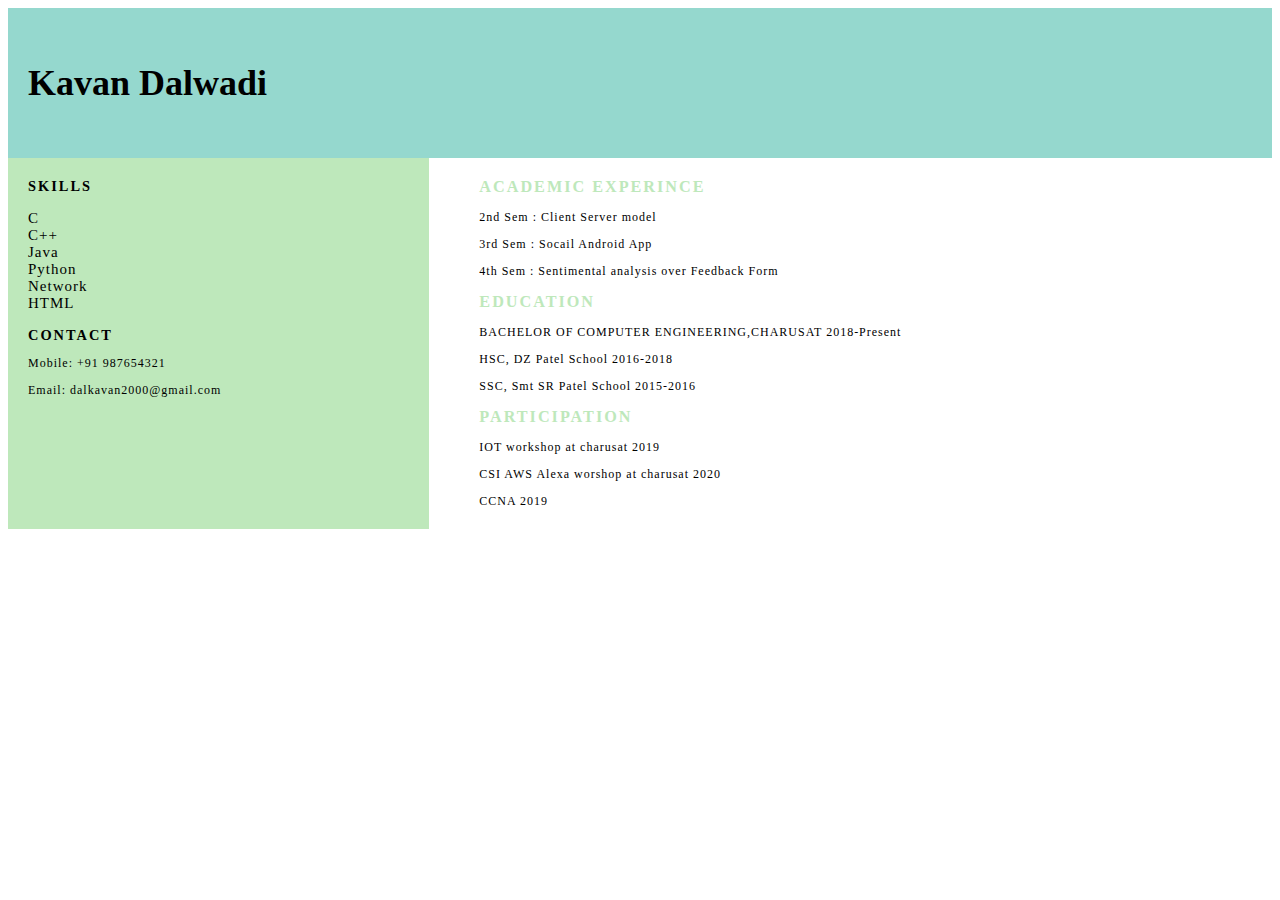
<file: assignment 1/Resume.html>
<!DOCTYPE html>
<html lang="en">
<head>
  <meta charset="UTF-8">
  <title>Resume</title>
	<style>
    p, ul {
      font-size: 12px;
      letter-spacing: 1px;
    }
    .header {
      display: flex;
      justify-content: flex-start;
      align-items: center;
      background-color: #95D8CE;
      height: 150px;
    }
    .name {
      font-size: 36px;
      font-weight: bold;
      padding-left: 20px;
    }
    .designer {
      color: #ffffff;
      text-transform: uppercase;
    }
    .content-body {
      display: flex;
      flex-direction: row;
    }
    .wrapper {
      margin: 20px;
    }
    .section-left {
      flex: 1;
      background-color: #bee8bb;
    }
    .section-left ul {
      list-style: none;
      margin-left: -40px;
      text-transform: capitalize;
      font-size: 15px;
    }
    h2 {
      text-transform: uppercase;
      font-size: 0.9em;
      font-weight: bold;
      font-family: 'Montserrat', serif;
      letter-spacing: 2px;
    }
    h3 {
      font-family: 'Sanchez', serif;
      font-weight: normal;
      font-size: 12px;
      letter-spacing: 1px;
    }
    .section-right {
      flex: 2;
      font-size: 18px;
    }
    .section-right .wrapper {
      margin-left: 50px;
    }
    .section-right ul {
      margin-left: -20px;
    }
    .section-right h2 {
      color: #bee8bb;
      font-weight: bold;
    }
    .footer {
      background-color: #ece9a1;
    }
    .ps {
      color: #ffffff;
      text-align: center;
    }
  </style>

</head>
<body>
  <div class="container">
    <div class="header">
      <div class="logo"></div>
      <div class="title-holder">
        <div class="name">Kavan Dalwadi</div>
      </div>
    </div> 

    <div class="content-body">
      <div class="section-left">
        <div class="wrapper">
            <h2>SKILLS</h2>
            <ul>
              <li>C</li>
              <li>C++</li>
              <li>Java</li>
              <li>Python</li>
              <li>Network</li>
              <li>HTML</li>
            </ul>


          <div class="lists">
            <h2>CONTACT</h2>
            <p>Mobile: +91 987654321</p>
            <p>Email: dalkavan2000@gmail.com</p>
          </div>


        </div> 
      </div> 
      <div class="section-right">
        <div class="wrapper">
          <div class="content">

           <div class="content">
            <h2>ACADEMIC EXPERINCE</h2>
            <h3>2nd Sem : Client Server model</h3>
            <h3>3rd Sem : Socail Android App</h3>
            <h3>4th Sem : Sentimental analysis over Feedback Form</h3>
          </div>

          <div class="content">
            <h2>EDUCATION</h2>
            <h3>BACHELOR OF COMPUTER ENGINEERING,CHARUSAT 2018-Present</h3>
            <h3>HSC, DZ Patel School 2016-2018</h3>
            <h3>SSC, Smt SR Patel School 2015-2016</h3>
          </div>

          <div class="content">
            <h2>PARTICIPATION</h2>
            <h3>IOT workshop at charusat 2019</h3>
            <h3>CSI AWS Alexa worshop at charusat 2020</h3>
            <h3>CCNA 2019</h3>

          </div>

        </div>
      </div> 
    </div>

  </div>
</body>
</html>
</file>
